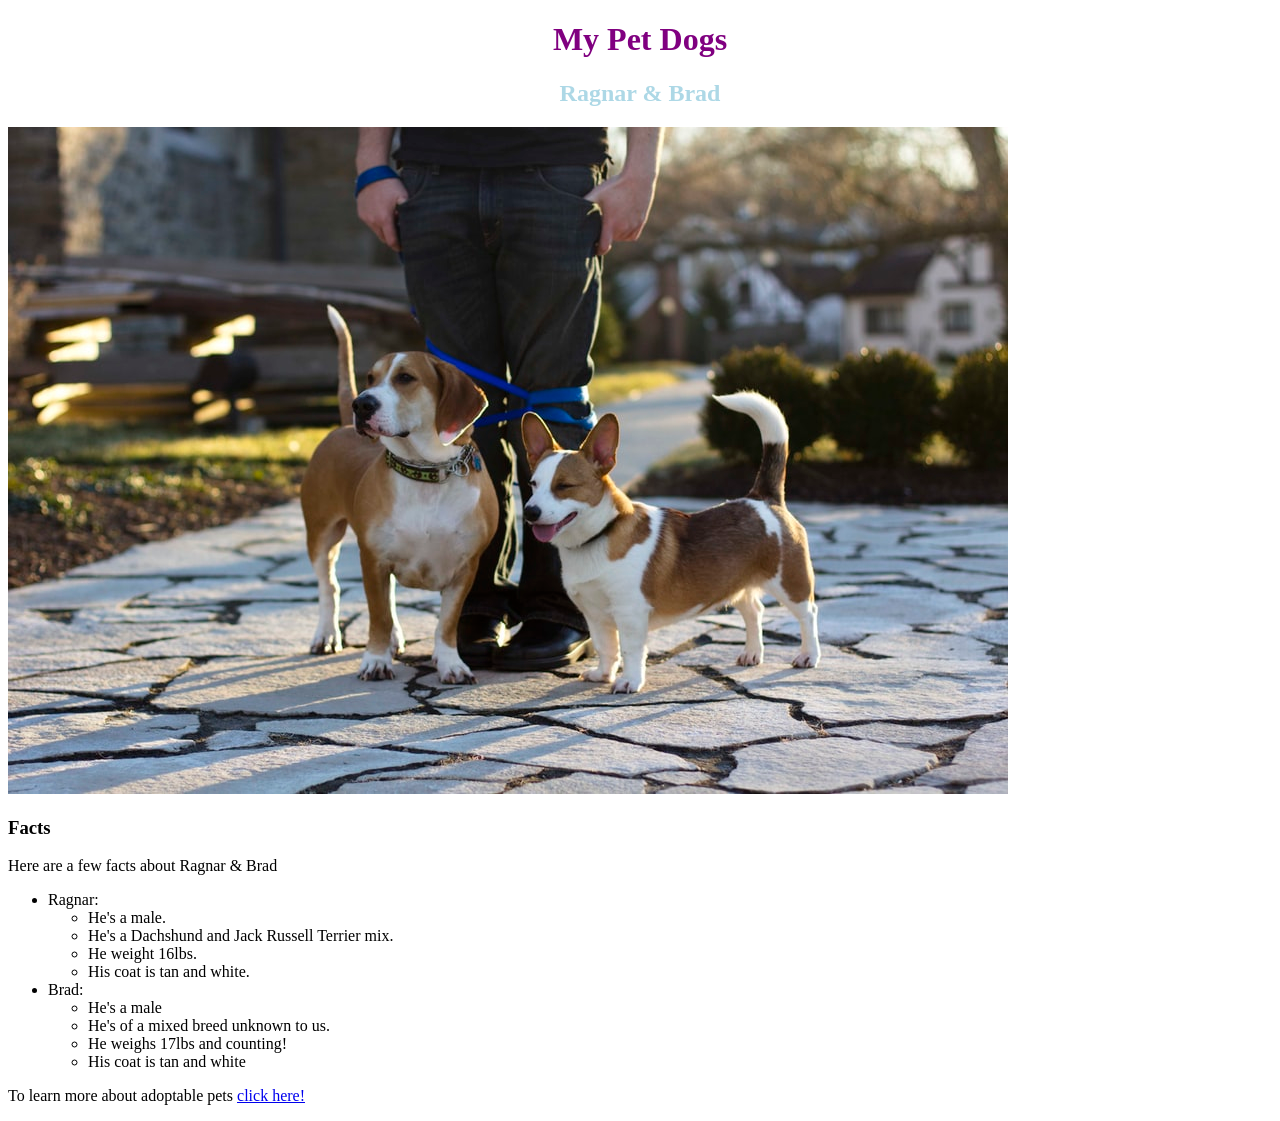
<file: index.html>
<!DOCTYPE html>
<html lang="en-us">
<head>
  <link href="css/pet-webpage.css" rel="stylesheet" type="text/css">
  <title>Sandra's Pet Dogs</title>
</head>
<body>
  <h1>My Pet Dogs</h1>
  <h2>Ragnar & Brad</h2>
  <img src="img/photo-two dogs.jpg" alt="A photo of Brad and Ragnar">
  <h3>Facts</h3>
  <p>Here are a few facts about Ragnar & Brad</p>
  <ul>
    <li>
      Ragnar:
        <ul>
          <li>He's a male.</li>
          <li>He's a Dachshund and Jack Russell Terrier mix.</li>
          <li>He weight 16lbs.</li>
          <li>His coat is tan and white.</li>
        </ul>
    <li>
      Brad:
      <ul>
        <li>He's a male</li>
        <li>He's of a mixed breed unknown to us.</li>
        <li>He weighs 17lbs and counting!</li>
        <li>His coat is tan and white</li>
      </ul>
    </li>
    </li>
  </ul>
  <p>To learn more about adoptable pets <a href="https://southwesthumane.org/">click here!</a> </p>
</body>
</html>
</file>
<file: css/pet-webpage.css>
h1 {
  color: purple;
  text-align: center;
  font-size: xx-large;
}
h2 {
  color: lightblue;
  text-align: center;
  font-size: x-large;
}
</file>
